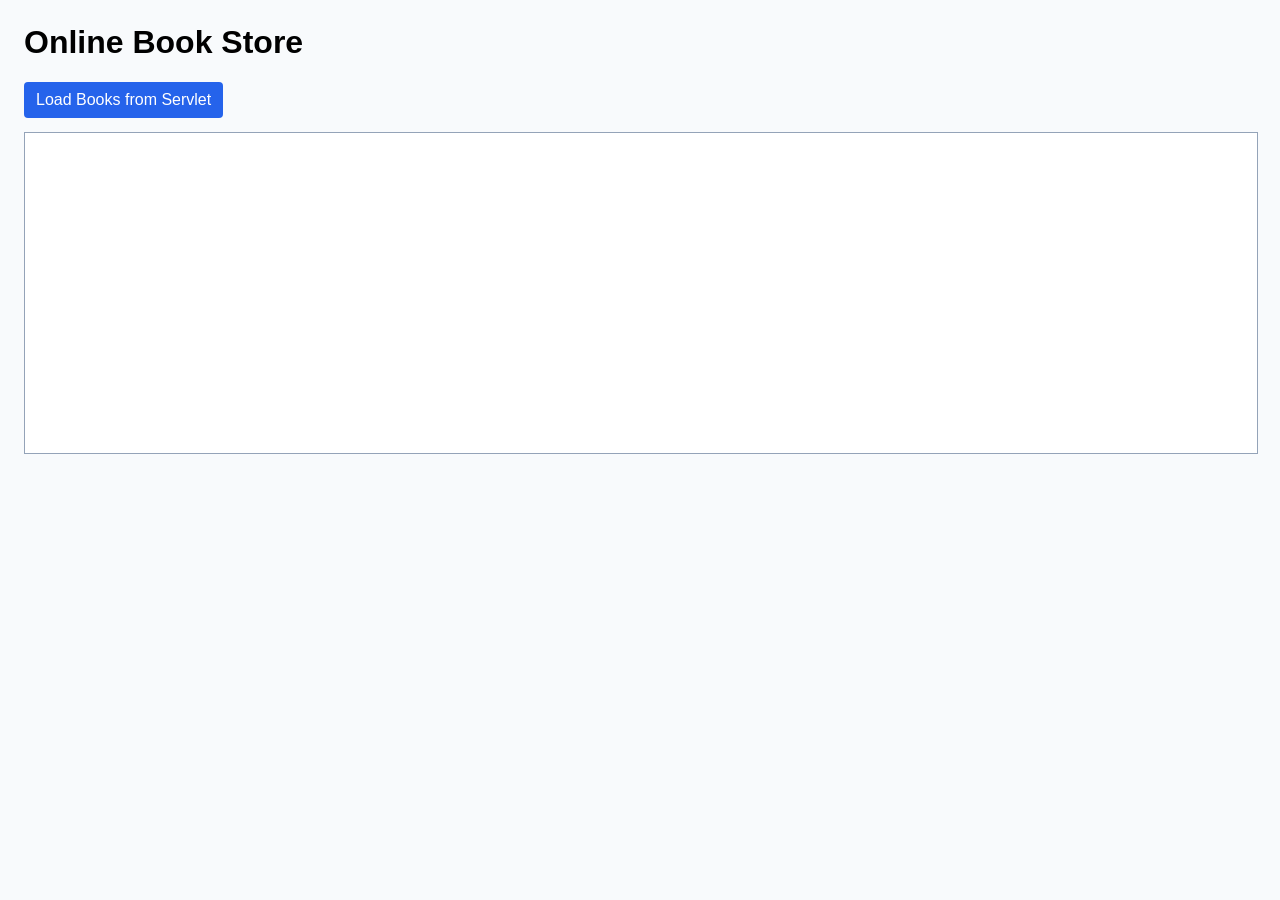
<file: Week-08-Book-Retrieval-Servlet/src/main/webapp/index.html>
<!DOCTYPE html>
<html lang="en">
<head>
    <meta charset="UTF-8">
    <title>Book Retrieval Servlet</title>
    <style>
        body { font-family: Arial, sans-serif; margin: 24px; background: #f8fafc; }
        iframe { width: 100%; height: 320px; border: 1px solid #94a3b8; background: white; }
        a { display: inline-block; margin-bottom: 14px; padding: 9px 12px; background: #2563eb; color: white; text-decoration: none; border-radius: 4px; }
    </style>
</head>
<body>
    <h1>Online Book Store</h1>
    <a href="books" target="contentFrame">Load Books from Servlet</a>
    <iframe name="contentFrame" title="Book details frame"></iframe>
</body>
</html>
</file>
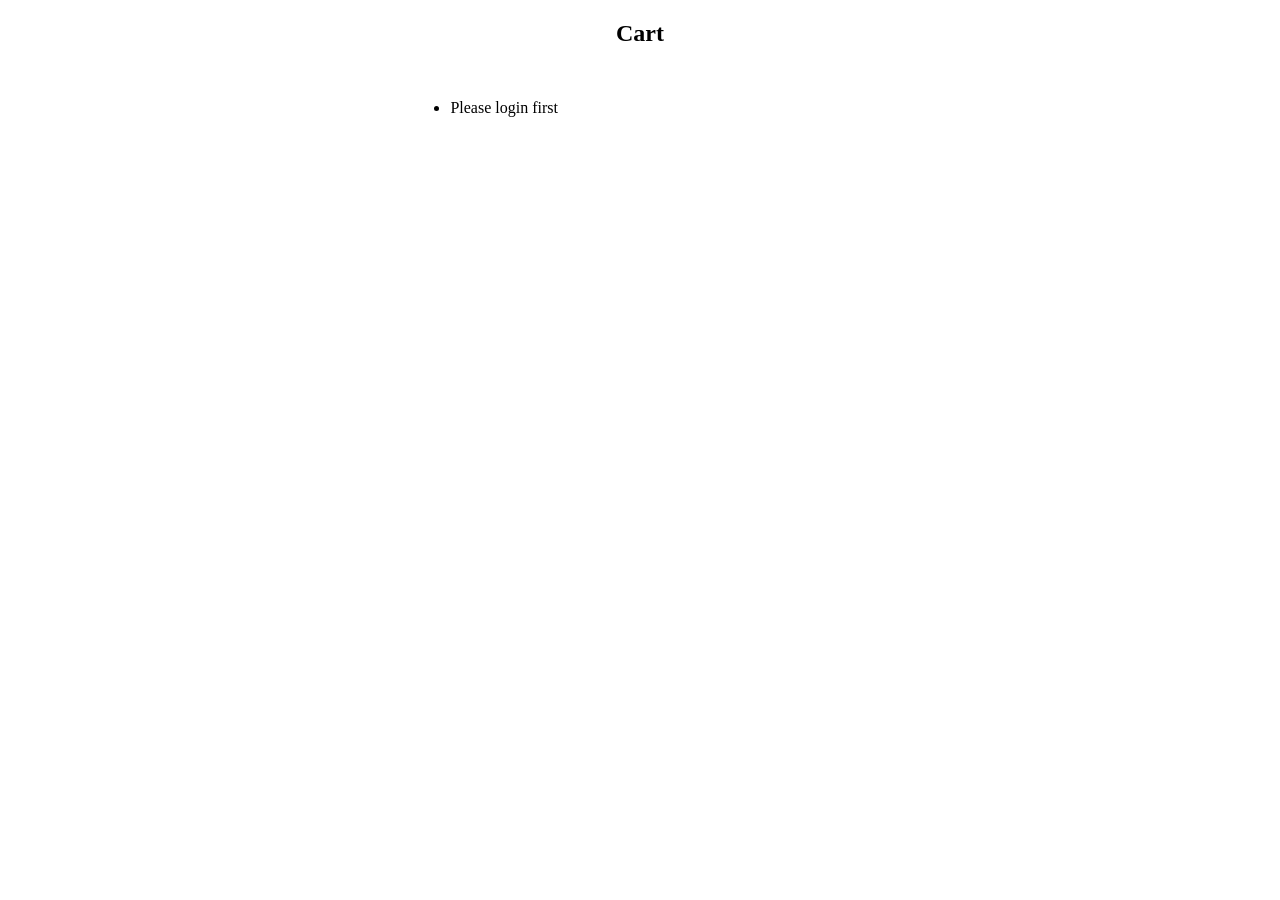
<file: week-1,2,3.4/cart.html>
<!DOCTYPE html>
<html>
<body style="background-image: url('https://img.freepik.com/free-photo/flat-lay-bookmark-books-assortment_23-2149894329.jpg?semt=ais_hybrid&w=740&q=80');background-size: cover;">
    <h2 style="text-align: center;">Cart</h2>
    <div style="display: flex;justify-content: center;">
        <ul id="c" style="background-color: white;width: 30%;padding: 1rem;"></ul>
    </div>
    <script>
    let user = localStorage.getItem("currentUser");
    let list = document.getElementById("c");
    if(!user){
    list.innerHTML = "<li>Please login first</li>";
    }else{
    let cart = JSON.parse(localStorage.getItem("cart_" + user)) || [];

    if(cart.length === 0){
        list.innerHTML = "<li>Cart is empty</li>";
    }else{
        cart.forEach(item=>{
        let li = document.createElement("li");
        li.innerText = item;
        list.appendChild(li);
        });
    }
    }
    </script>
</body>
</html>
</file>
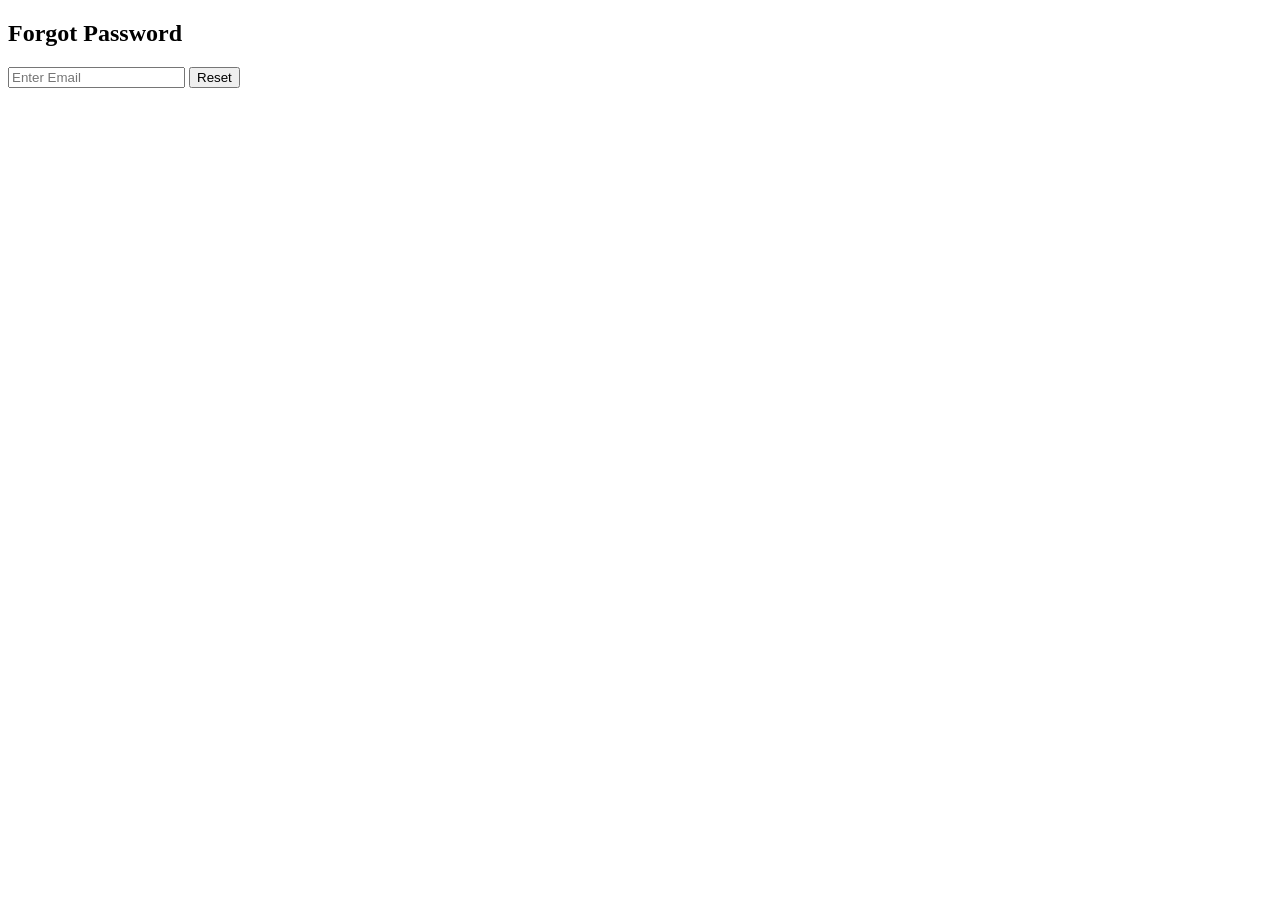
<file: week-1,2,3.4/forgot.html>
<!DOCTYPE html>
<html>
<body style="background-image: url('https://img.freepik.com/premium-photo/books-decorative-dried-flowers-glass-bottle_380164-275017.jpg?semt=ais_hybrid&w=740&q=80');background-size: cover;">
<h2>Forgot Password</h2>
<input id="email" placeholder="Enter Email">
<button onclick="checkEmail()">Reset</button>
<p id="msg"></p>

<script>
function checkEmail(){
  let email = document.getElementById("email").value;
  let users = JSON.parse(localStorage.getItem("users")) || {};

  if(!/^[^\s@]+@[^\s@]+\.[^\s@]+$/.test(email))
    return msg.innerText="Invalid email format";

  msg.innerText = Object.values(users).some(u=>u.email===email)
  ? "Reset link sent" : "Email not associated";
}
</script>
</body>
</html>
</file>
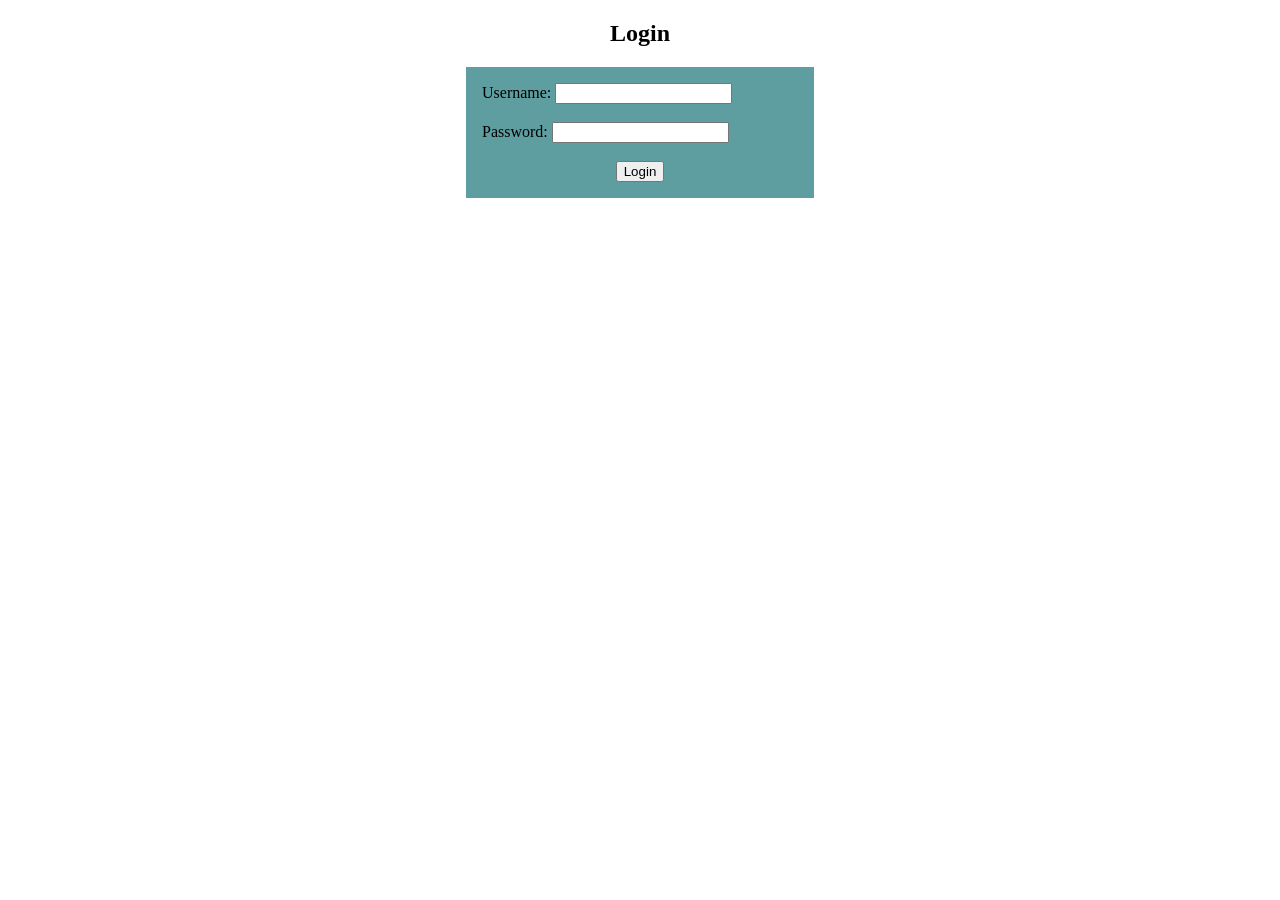
<file: week-1,2,3.4/login.html>
<!DOCTYPE html>
<html>
<body style="background-image: url('https://wallpapers.com/images/hd/aesthetic-book-pictures-e4vykqr4w4m1cfst.jpg');background-size: cover;">
<h2 style="text-align: center;">Login</h2>
<div style="display: flex;justify-content: center;">
    <form style="background-color: cadetblue;width: 25%;padding: 1rem;">
        Username: <input id="u"><br><br>
        Password: <input type="password" id="p"><br><br>
        <div style="display: flex;justify-content: center;">
            <button onclick="login()">Login</button>
        </div>
    </form>
    <p id="msg" style="color:red"></p>
</div>
<script>
    function login(){
        let users = JSON.parse(localStorage.getItem("users")) || {};
        if(users[u.value] && users[u.value].password === p.value){
            localStorage.setItem("currentUser", u.value);   // REQUIRED
            msg.innerText = "Login successful";
        } else msg.innerText = "Invalid credentials";
    }
</script>
</body>
</html>
</file>
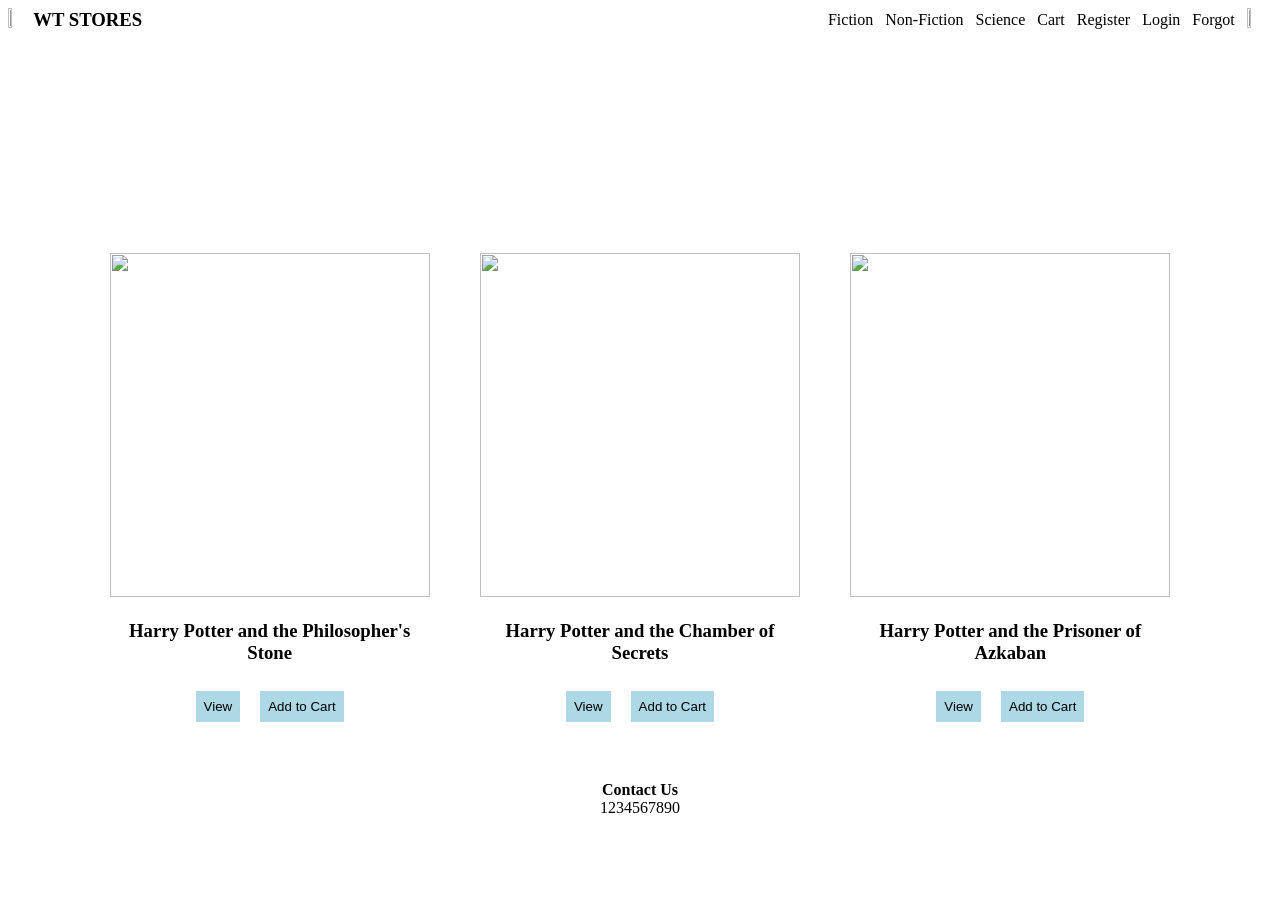
<file: week-1,2,3.4/mainframe.html>
<!DOCTYPE html>
<html>
<head>
<title>WT Stores</title>
<style>
html,body{margin:0;height:100%}
#main{display:grid;grid-template-rows:85% 15%;height:100%}
#content{display:grid;grid-template-rows:10% 90%}
iframe{border:none;width:100%;height:100%}
</style>
</head>

<body>
<div id="main">
  <div id="content">
    <iframe src="navigation.html"></iframe>
    <iframe src="content.html" name="contentFrame"></iframe>
  </div>
  <iframe src="footer.html"></iframe>
</div>
</body>
</html>
</file>
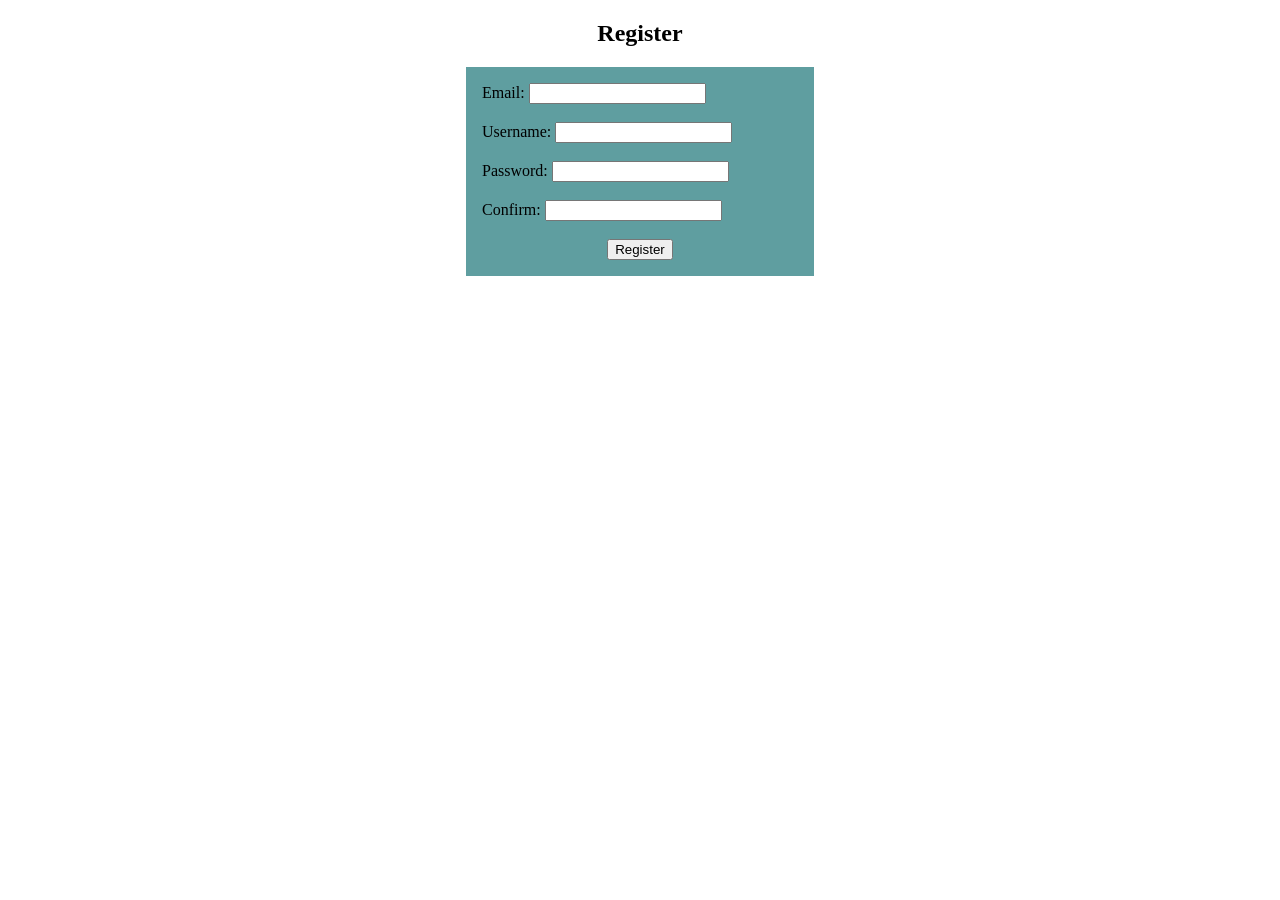
<file: week-1,2,3.4/register.html>
<!DOCTYPE html>
<html>
<head><title>Register</title></head>
<body style="background-image: url('https://wallpapers.com/images/hd/aesthetic-book-pictures-e4vykqr4w4m1cfst.jpg');background-size: cover;">
<h2 style="text-align: center;">Register</h2>
<div style="display: flex;justify-content: center;">
  <form onsubmit="return validateRegister()" style="background-color: cadetblue;width: 25%;padding: 1rem;">
    Email: <input type="email" id="email"><br><br>
    Username: <input id="uname"><br><br>
    Password: <input type="password" id="pwd"><br><br>
    Confirm: <input type="password" id="cpwd"><br><br>
    <div style="display: flex;justify-content: center;">
      <button type="submit">Register</button>
    </div>
  </form>
<p id="err" style="color:red"></p>
</div>
<script>
  function validateRegister(){
    let u=uname.value, p=pwd.value, c=cpwd.value, e=email.value;
    if(u.length<5) return err.innerText="Username min 5 chars",false;
    if(p.length<8) return err.innerText="Password min 8 chars",false;
    if(p!==c) return err.innerText="Passwords mismatch",false;
    if(!/^[^\s@]+@[^\s@]+\.[^\s@]+$/.test(e))
      return err.innerText="Invalid email",false;

    let users = JSON.parse(localStorage.getItem("users")) || {};
    users[u] = { password:p, email:e };
    localStorage.setItem("users", JSON.stringify(users));

    alert("Registered Successfully");
    return true;
  }
</script>
</body>
</html>
</file>
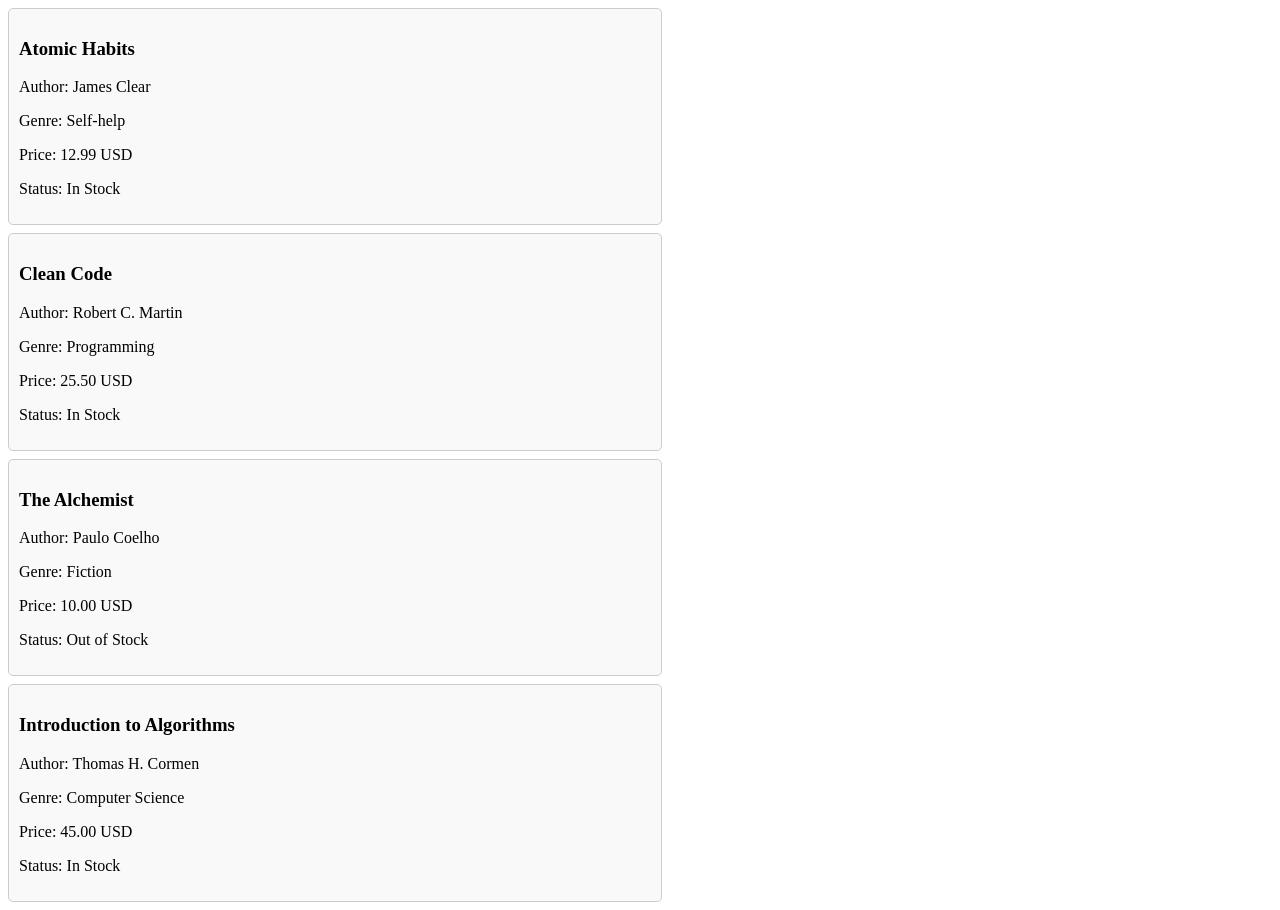
<file: week-5/book.html>
<!DOCTYPE html>
<html>
    <head>
        <style>
            .book-item {
                border: 1px solid #ccc;
                padding: 10px;
                margin: 8px 0;
                border-radius: 5px;
                background: #f9f9f9;
                width: 50%;
            }
        </style>
    </head>
<body>
  <div id="book-list">
  </div>
<script>
    function loadBooks() {
        fetch('book_catalog.xml')
            .then(response => response.text())
            .then(xmlString => {
                const parser = new DOMParser();
                const xmlDoc = parser.parseFromString(xmlString, "application/xml");
                const books = xmlDoc.getElementsByTagName("book");
                const bookList = document.getElementById("book-list");
                bookList.innerHTML = "";

                for (let i = 0; i < books.length; i++) {
                    const title = books[i].getElementsByTagName("title")[0].textContent;
                    const author = books[i].getElementsByTagName("author")[0].textContent;
                    const genre = books[i].getElementsByTagName("genre")[0].textContent;
                    const price = books[i].getElementsByTagName("price")[0].textContent;
                    const currency = books[i].getElementsByTagName("price")[0].getAttribute("currency");
                    const availability = books[i].getElementsByTagName("availability")[0].textContent;

                    bookList.innerHTML += `
                        <div class="book-item">
                            <h3>${title}</h3>
                            <p>Author: ${author}</p>
                            <p>Genre: ${genre}</p>
                            <p>Price: ${price} ${currency}</p>
                            <p>Status: ${availability}</p>
                        </div>
                    `;
                }
            })
            .catch(err => console.error("Error loading XML:", err));
    }

    window.onload = loadBooks;
</script>
</body>
</html>
</file>
